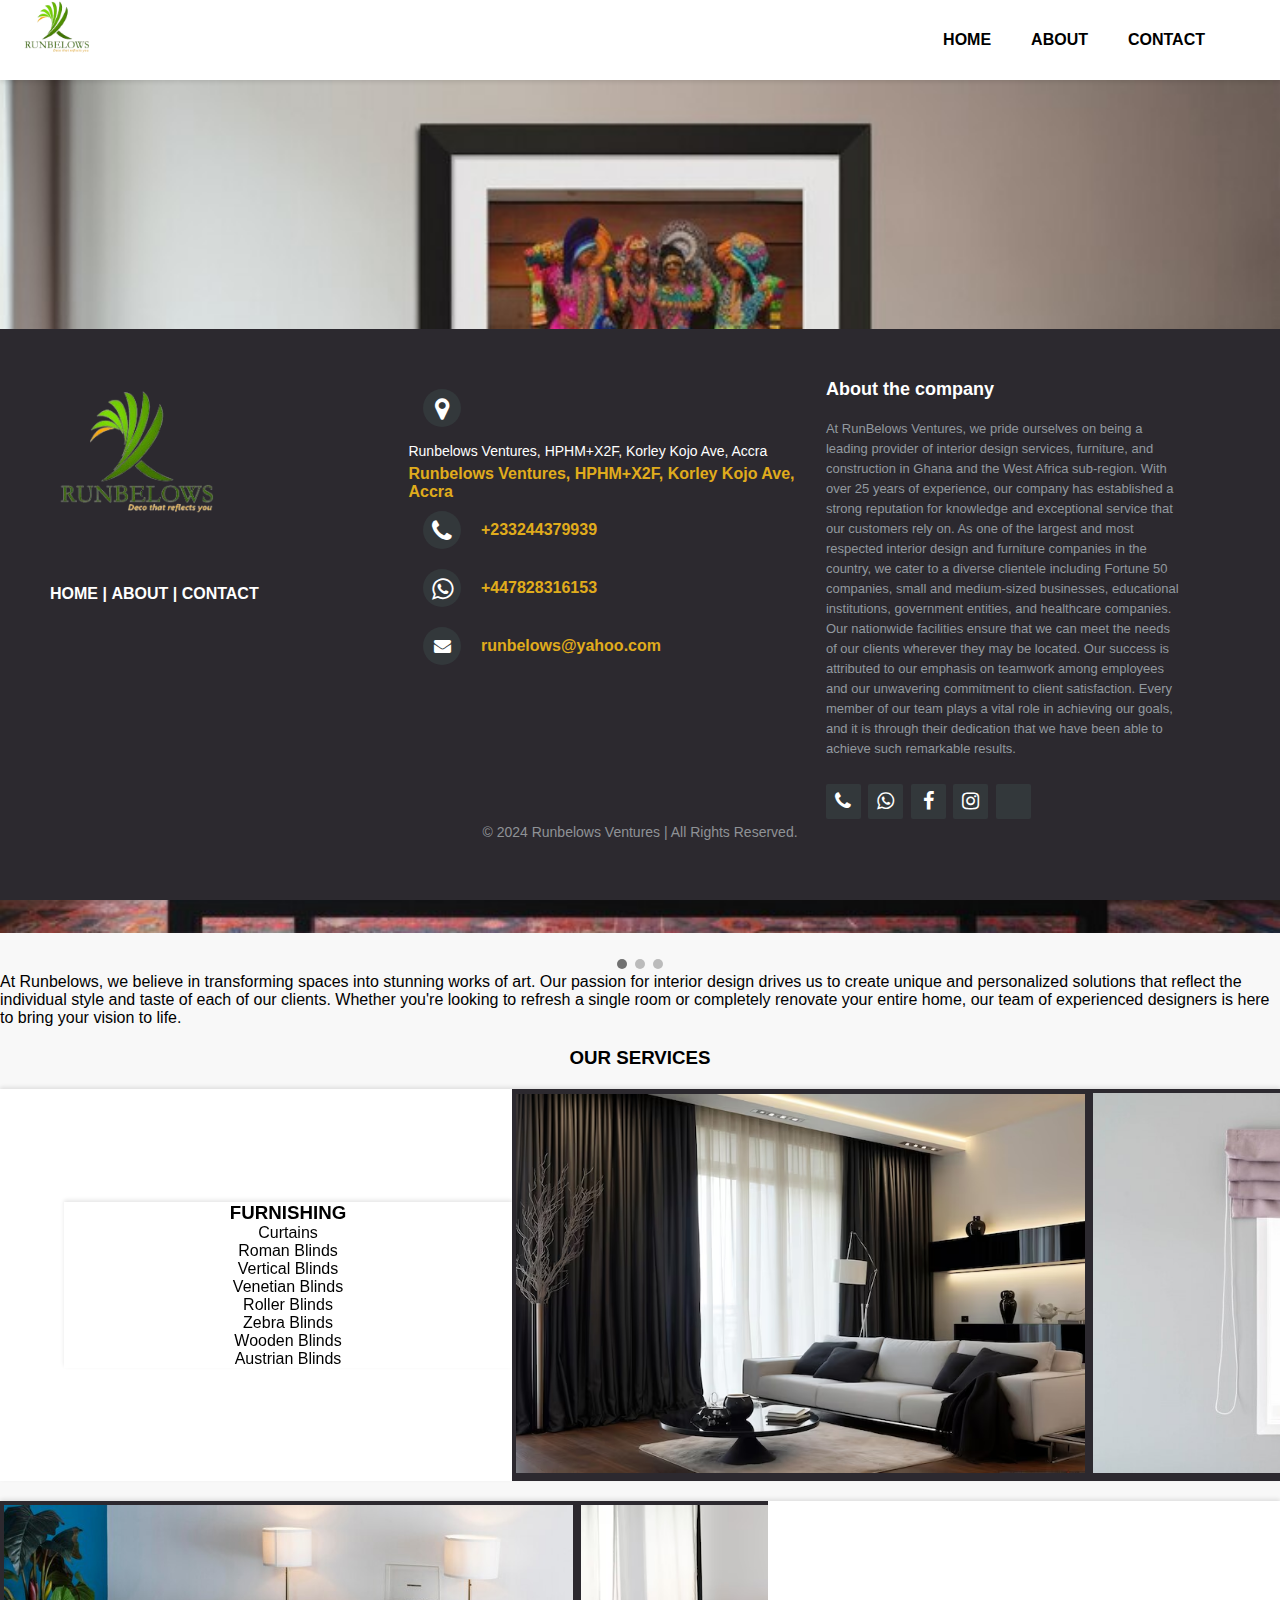
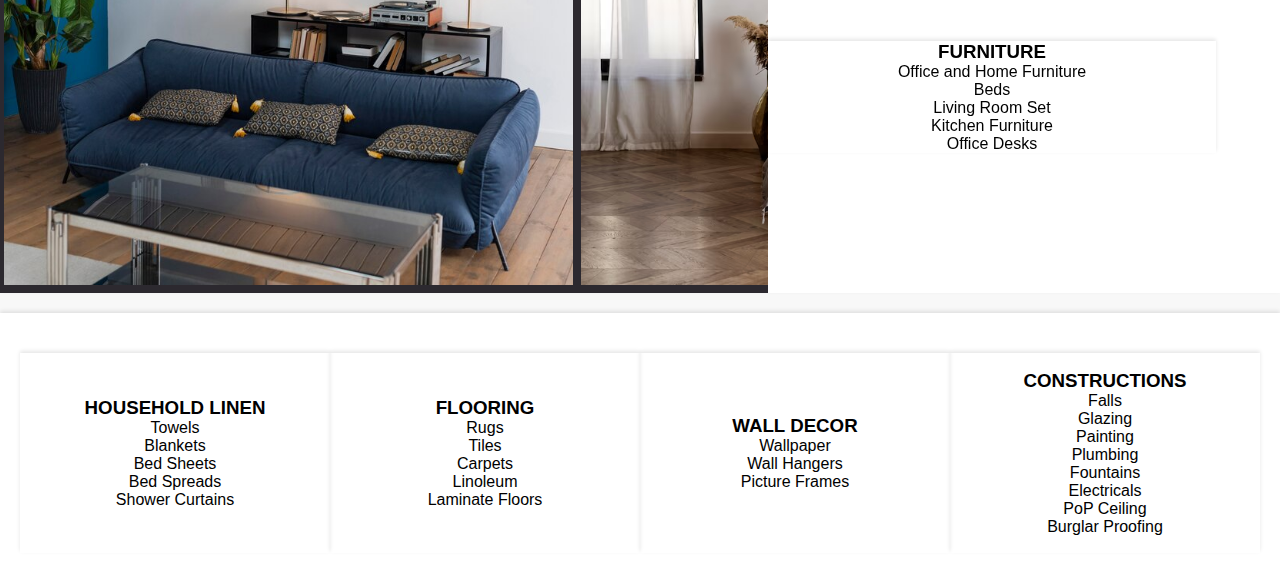
<file: index.html>
<!DOCTYPE html>
<html lang="en">
    <head>
        <meta charset="UTF-8">
        <meta name="viewport" content="width=device-width, initial-scale=1.0">
        <title>Runbelows Ventures | Interior Design & Furniture Solutions</title>
        
        <!-- SEO Meta Tags -->
        <meta name="description" content="Runbelows Ventures offers top-notch interior design services, furniture, and construction solutions in Ghana and the West Africa sub-region. Transform your space with our expert team.">
        <meta name="keywords" content="Runbelows Ventures, interior design, furniture, construction, Ghana, home decor, office furniture, curtains, blinds, home renovation">
        <meta name="author" content="Runbelows Ventures">
        <meta name="robots" content="index, follow">
    
        <!-- Open Graph Meta Tags for Facebook and Instagram -->
        <meta property="og:title" content="Runbelows Ventures | Interior Design & Furniture Solutions">
        <meta property="og:description" content="Runbelows Ventures offers top-notch interior design services, furniture, and construction solutions in Ghana and the West Africa sub-region. Transform your space with our expert team.">
        <meta property="og:image" content="https://yourwebsite.com/img/logo.png">
        <meta property="og:url" content="https://yourwebsite.com">
        <meta property="og:type" content="website">
        <meta property="og:site_name" content="Runbelows Ventures">
        <meta property="og:locale" content="en_GB">
    
        <!-- Favicon -->
        <link rel="icon" href="images/logo.png" type="image/x-icon">
    
        <!-- Stylesheets -->
        <link rel="stylesheet" href="CSS/style.css">
        <link rel="stylesheet" href="https://cdnjs.cloudflare.com/ajax/libs/font-awesome/4.7.0/css/font-awesome.min.css">
        <link href="http://fonts.googleapis.com/css?family=Cookie" rel="stylesheet" type="text/css">
    </head>
<body>
    <header class="navigation-header">
        <nav>
            <div class="logo-container">
                <a href="index.html">
                    <img src="images/logo.png">
                </a>
            </div>
            <div class="navigation-items" id="navigation-items">
                <a href="#" onclick="closeMenu()"><strong>HOME</strong></a>
                <a href="about.html" onclick="closeMenu()"><strong>ABOUT</strong></a>
                <a href="#contact" onclick="closeMenu()"><strong>CONTACT</strong></a>
            </div>
            <div class="hamburger">
                <span id="openHam">&#9776;</span>
                <span id="closeHam">&#x2716;</span>
            </div>
        </nav>
       </header>
    <main>
         <!-- Slideshow container -->
<div class="slideshow-container">

    <!-- Full-width images with number and caption text -->
    <div class="mySlides fade">
      <img src="images/interior-decoration393.jpg" style="width:100%" alt="living room">
    </div>
  
    <div class="mySlides fade">
      <img src="images/bedroom.avif" style="width:100%" alt="bedroom">
    </div>
  
    <div class="mySlides fade">
      <img src="images/curtain.jpg" style="width:100%" alt="curtains">
    </div>
  
    <!-- Next and previous buttons -->
    <a class="prev" onclick="plusSlides(-1)">&#10094;</a>
    <a class="next" onclick="plusSlides(1)">&#10095;</a>

    <!-- Banner Content -->
    <div class="banner-content">
        <h2>Welcome to RUNBELOWS!</h2>
        <p>Discover our products and experience the taste of quality.</p>
        <a href="#our-services">Explore</a>
    </div>
</div>
  <br>
  
  <!-- The dots/circles -->
  <div style="text-align:center">
    <span class="dot" onclick="currentSlide(1)"></span>
    <span class="dot" onclick="currentSlide(2)"></span>
    <span class="dot" onclick="currentSlide(3)"></span>
  </div> 
        <div>
            <p>
                At Runbelows, we believe in transforming spaces into stunning works of art. Our passion for
                interior design drives us to create unique and personalized solutions that reflect the individual style 
                and taste of each of our clients. Whether you're looking to refresh a single room or completely renovate
                your entire home, our team of experienced designers is here to bring your vision to life.
            </p>
        </div>
        <div class="services-container">
            <div>
                <h3 id="our-services">OUR SERVICES</h3>
            </div>
            <div class="explore">
                <div class="furnishing">
                    <h3>FURNISHING</h3>
                    <ul class="list">
                        <li>Curtains</li>
                        <li>Roman Blinds</li>
                        <li>Vertical Blinds</li>
                        <li>Venetian Blinds</li>
                        <li>Roller Blinds</li>
                        <li>Zebra Blinds</li>
                        <li>Wooden Blinds</li>
                        <li>Austrian Blinds</li>
                    </ul>
                </div>
                <div class="scroll-container">
                    <img src="images/duallayered-curtains-black-rod-living-room-generative-ai_971989-4037.avif" alt="Curtains" style="width: 75%;">
                    <img src="images/roman blind.jpg" alt="Roller Blind"  style="width: 75%;">
                    <img src="images/Vertical Blinds Select Textured .jpg" alt="Vertical Blind"  style="width: 75%;">
                    <img src="images/venetian blind.jpg" alt="Venetian Blind"  style="width: 75%;">
                    <img src="images/9 Modern Window Roller Blinds - .jpg" alt="Roller Blind"  style="width: 75%;">
                    <img src="images/Royalcraft Cordless Zebra Blinds.jpg" alt="Zebra Blind"  style="width: 75%;">
                    <img src="images/wooden.jpg" alt="Wooden Blind"  style="width: 75%;">
                    <img src="images/This is a modern use of the Aust.jpg" alt="Roller Blind"  style="width: 75%;">
                </div> 
            </div>
            <div class="explore" id="explore">
                <div class="scroll-container">
                    <img src="images/home-interior-design-composition_23-2148986635.jpg" alt="Home Furniture" style="width: 75%;">
                    <img src="images/bed.avif" alt="Bed" style="width: 75%;">
                    <img src="images/living room.jpg" alt="Forest" style="width: 75%;">
                    <img src="images/kitchen.jpg" alt="Forest" style="width: 75%;">
                    <img src="images/table-office_1170-755.jpg" alt="Forest" style="width: 75%;">
                </div> 
                <div class="furniture">
                    <h3>FURNITURE</h3>
                    <ul class="list">
                        <li>Office and Home Furniture</li>
                        <li>Beds</li>
                        <li>Living Room Set</li>
                        <li>Kitchen Furniture</li>
                        <li>Office Desks</li>
                    </ul>
                </div>
            </div>
            <div class="other-services">
                <div class="item">
                    <h3>HOUSEHOLD LINEN</h3>
                    <ul class="list">
                        <li>Towels</li>
                        <li>Blankets</li>
                        <li>Bed Sheets</li>
                        <li>Bed Spreads</li>
                        <li>Shower Curtains</li>
                    </ul>
                </div><br>
                <div class="item">
                    <h3>FLOORING</h3>
                    <ul class="list">
                        <li>Rugs</li>
                        <li>Tiles</li>
                        <li>Carpets</li>
                        <li>Linoleum</li>
                        <li>Laminate Floors</li>
                    </ul>
                </div><br>
                <div class="item">
                    <h3>WALL DECOR</h3>
                    <ul class="list">
                        <li>Wallpaper</li>
                        <li>Wall Hangers</li>
                        <li>Picture Frames</li>
                    </ul>
                </div><br>
                <div class="item">
                    <h3>CONSTRUCTIONS</h3>
                    <ul class="list">
                        <li>Falls</li>
                        <li>Glazing</li>
                        <li>Painting</li>
                        <li>Plumbing</li>
                        <li>Fountains</li>
                        <li>Electricals</li>
                        <li>PoP Ceiling</li>
                        <li>Burglar Proofing</li>
                    </ul>
                </div>
            </div>
        </div>
    </main>
    <!-- footer section start -->
    <footer class="footer-distributed">

        <div class="footer-left">
            <img src="images/logo.png">  
          <p class="footer-links">
            <a href="index.html">HOME</a>
            |
            <a href="#about">ABOUT</a>
            |
            <a href="#contact">CONTACT</a>
          </p>
  
        </div>
  
        <div class="footer-center">
          <div>
            <i class="fa fa-map-marker"></i>
              <p><span>Runbelows Ventures, HPHM+X2F, Korley Kojo Ave, Accra</span>
              <a href="https://maps.app.goo.gl/TsS7YMWCQcgZ6Hdt6">
                Runbelows Ventures, HPHM+X2F, Korley Kojo Ave, Accra</a></p>
          </div>
  
          <div id="contact">
            <i class="fa fa-phone"></i>
            <p><a href="tel:+233244379939">+233244379939</a>
            </p>
          </div>   
          <div> 
            <i class="fa fa-whatsapp"></i>
            <p><a href="https://wa.me/+447828316153?text=Hello%20there!" target="_blank">+447828316153</a>
            </p>
          </div>
          <div>
            <i class="fa fa-envelope"></i>
            <p><a href="mailto:runbelows@yahoo.com">runbelows@yahoo.com</a></p>
          </div>
        </div>
        <div class="footer-right">
          <p class="footer-company-about" id="about">
            <span>About the company</span>
            At RunBelows Ventures, we pride ourselves on being a leading provider of interior design services, furniture, and construction in Ghana and the West Africa sub-region. With over 25 years of experience, our company has established a strong reputation for knowledge and exceptional service that our customers rely on.
As one of the largest and most respected interior design and furniture companies in the country, we cater to a diverse clientele including Fortune 50 companies, small and medium-sized businesses, educational institutions, government entities, and healthcare companies. Our nationwide facilities ensure that we can meet the needs of our clients wherever they may be located.
Our success is attributed to our emphasis on teamwork among employees and our unwavering commitment to client satisfaction. Every member of our team plays a vital role in achieving our goals, and it is through their dedication that we have been able to achieve such remarkable results.</p>
          <div class="footer-icons">
            <a href="tel:+233208197739"><i class="fa fa-phone"></i></a>
            <a href="https://wa.me/+233208197739?text=Hello%20there!" target="_blank"><i class="fa fa-whatsapp"></i></a>
            <a href="https://www.facebook.com/profile.php?id=100075910295086&mibextid=LQQJ4d"><i class="fa fa-facebook"></i></a>
            <a href="https://www.instagram.com/runbelows_ventures?igsh=NDhyNW1ybzFxMDdo&utm_source=qr"><i class="fa fa-instagram"></i></a>
            <a href="https://www.tiktok.com/@runbelows.venture?_t=8mj2VUmesEA&_r=1"><i class="fa fa-tiktok"></i></a>
          </div>
        </div>
        <center><p class="copyright">&copy; 2024 Runbelows Ventures | All Rights Reserved.</p></center>
      </footer>
      <!--Back to top-->
      <button id="backToTopBtn">&#00094;</button>
      <script src="JS/script.js"></script>
</body>
</html>
</file>
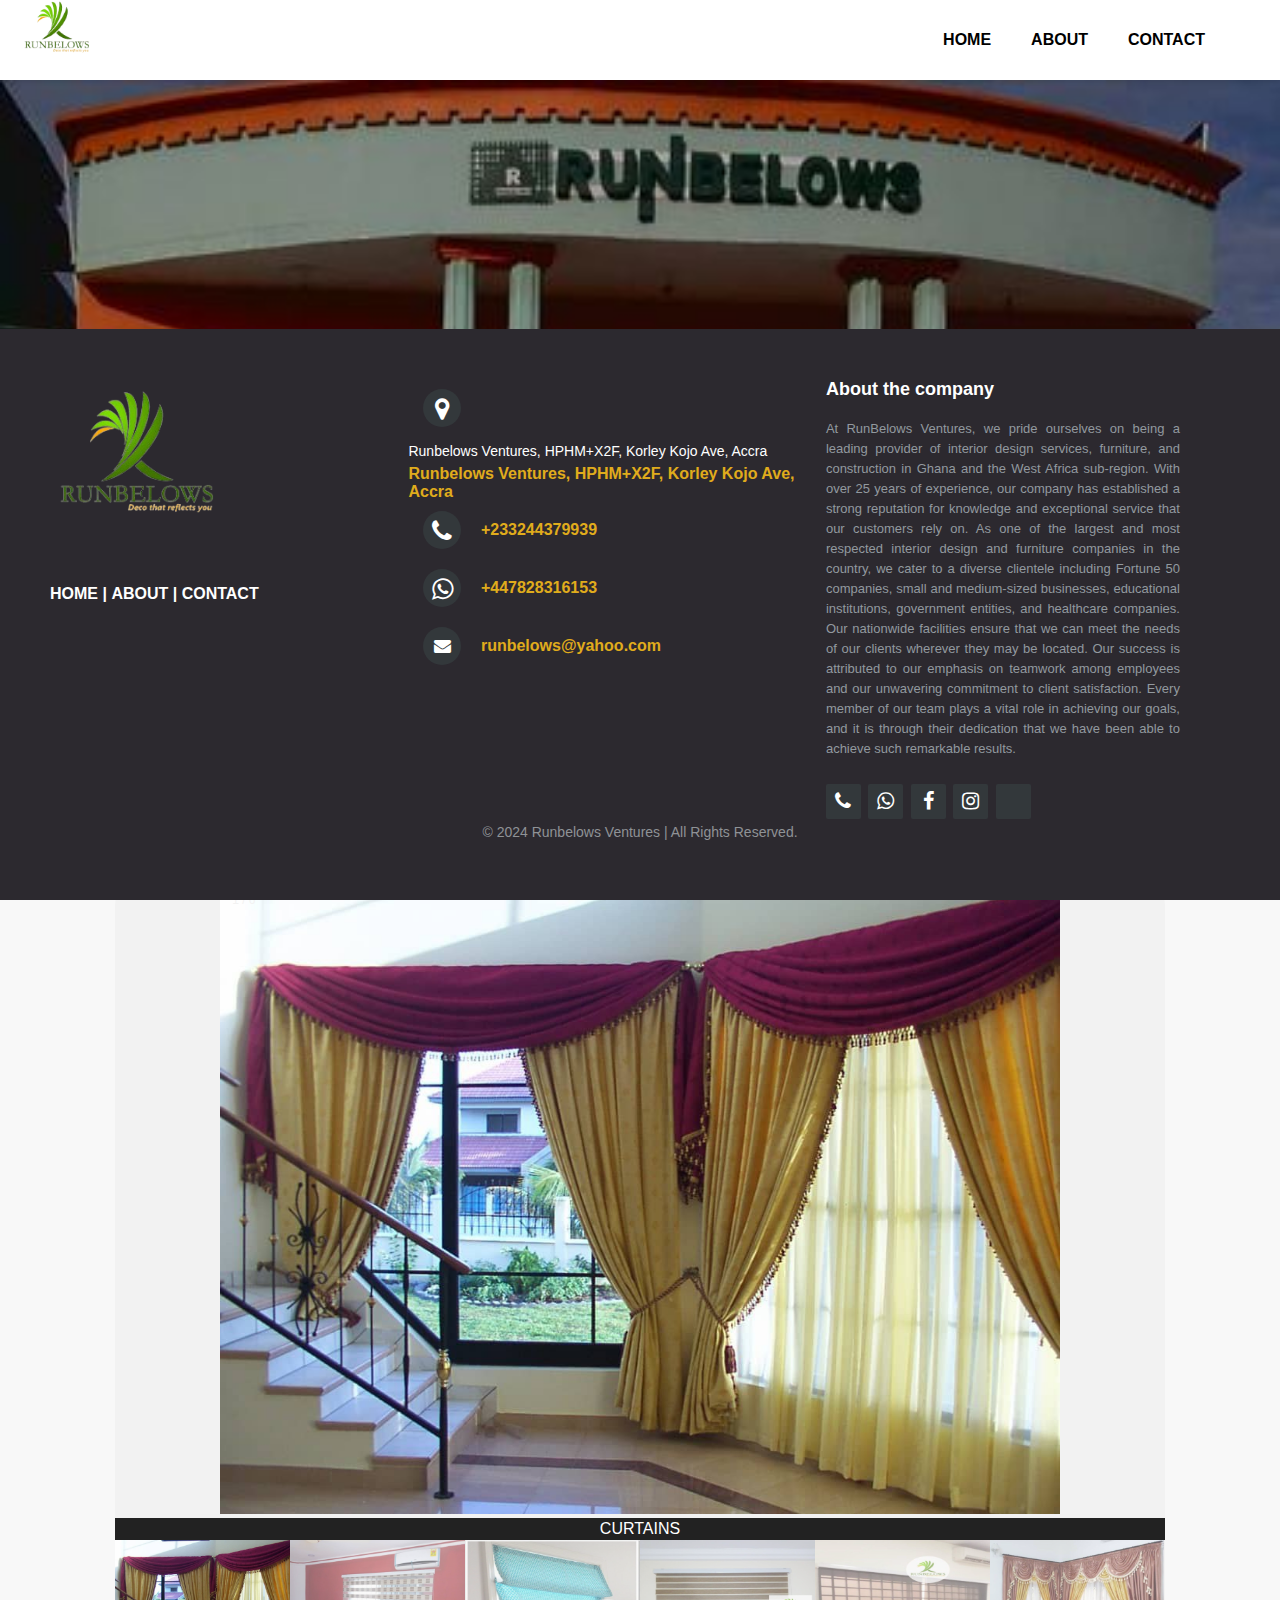
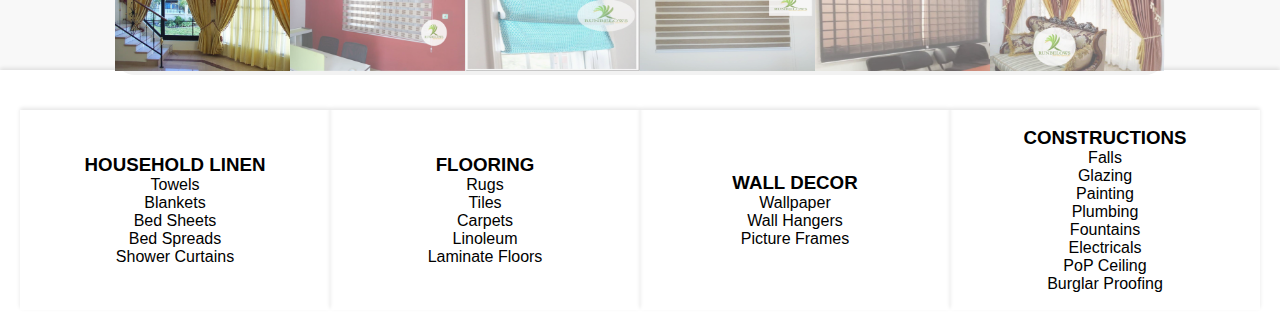
<file: about.html>
<!DOCTYPE html>
<html lang="en">
<head>
    <meta charset="UTF-8">
    <meta name="viewport" content="width=device-width, initial-scale=1.0">
    <title>Runbelows Ventures | Interior Design & Furniture Solutions</title>
    
    <!-- SEO Meta Tags -->
    <meta name="description" content="Runbelows Ventures offers top-notch interior design services, furniture, and construction solutions in Ghana and the West Africa sub-region. Transform your space with our expert team.">
    <meta name="keywords" content="Runbelows Ventures, interior design, furniture, construction, Ghana, home decor, office furniture, curtains, blinds, home renovation">
    <meta name="author" content="Runbelows Ventures">
    <meta name="robots" content="index, follow">

    <!-- Open Graph Meta Tags for Facebook and Instagram -->
    <meta property="og:title" content="Runbelows Ventures | Interior Design & Furniture Solutions">
    <meta property="og:description" content="Runbelows Ventures offers top-notch interior design services, furniture, and construction solutions in Ghana and the West Africa sub-region. Transform your space with our expert team.">
    <meta property="og:image" content="https://yourwebsite.com/img/logo.png">
    <meta property="og:url" content="https://yourwebsite.com">
    <meta property="og:type" content="website">
    <meta property="og:site_name" content="Runbelows Ventures">
    <meta property="og:locale" content="en_GB">

    <!-- Favicon -->
    <link rel="icon" href="images/logo.png" type="image/x-icon">

    <!-- Stylesheets -->
    <link rel="stylesheet" href="CSS/style.css">
    <link rel="stylesheet" href="CSS/sheet.css">
    <link rel="stylesheet" href="https://cdnjs.cloudflare.com/ajax/libs/font-awesome/4.7.0/css/font-awesome.min.css">
    <link href="http://fonts.googleapis.com/css?family=Cookie" rel="stylesheet" type="text/css">
</head>
<body>
    <header class="navigation-header">
        <nav>
            <div class="logo-container">
                <a href="index.html">
                    <img src="images/logo.png" alt="Runbelows Ventures Logo">
                </a>
            </div>
            <div class="navigation-items" id="navigation-items">
                <a href="index.html" onclick="closeMenu()"><strong>HOME</strong></a>
                <a href="#" onclick="closeMenu()"><strong>ABOUT</strong></a>
                <a href="#contact" onclick="closeMenu()"><strong>CONTACT</strong></a>
            </div>
            <div class="hamburger">
                <span id="openHam">&#9776;</span>
                <span id="closeHam">&#x2716;</span>
            </div>
        </nav>
    </header>
    <main>
        <div class="ab">
            <div class="ab-banner">
                <img src="images/runbelows.jpg" alt="Runbelows office" width="100%">
            </div>
            <!-- Banner Content -->
            <div class="ab-banner-content">
                <h2>ABOUT US</h2>
            </div>
            <center><p id="about" style="width: 95%; position: relative; top: 20px;">
                At RunBelows Ventures, we pride ourselves on being a leading provider of interior design services, furniture, and construction in Ghana and the West Africa sub-region. With over 25 years of experience, our company has established a strong reputation for knowledge and exceptional service that our customers rely on.
                As one of the largest and most respected interior design and furniture companies in the country, we cater to a diverse clientele including Fortune 50 companies, small and medium-sized businesses, educational institutions, government entities, and healthcare companies. Our nationwide facilities ensure that we can meet the needs of our clients wherever they may be located.
                Our success is attributed to our emphasis on teamwork among employees and our unwavering commitment to client satisfaction. Every member of our team plays a vital role in achieving our goals, and it is through their dedication that we have been able to achieve such remarkable results.
            </p></center>
        </div>
        <!-- Container for the image gallery -->
        <center>
        <div class="container" style="align-items: center;">
            <!-- Full-width images with number text -->
            <div class="mySlides">
                <div class="numbertext" style="align-items: center;">1 / 6</div>
                <img src="images/runbel-curt.jpg" alt="Curtains" style="width:100%">
            </div>
            <div class="mySlides">
                <div class="numbertext">2 / 6</div>
                <img src="images/blind.jpg" alt="Blinds" style="width:100%">
            </div>
            <div class="mySlides">
                <div class="numbertext">3 / 6</div>
                <img src="images/rroman.jpg" alt="Roman blinds" style="width:100%">
            </div>
            <div class="mySlides">
                <div class="numbertext">4 / 6</div>
                <img src="images/rroller (1).jpg" alt="Lights" style="width:100%">
            </div>
            <div class="mySlides">
                <div class="numbertext">5 / 6</div>
                <img src="images/roller.jpg" alt="Nature" style="width:100%">
            </div>
            <div class="mySlides">
                <div class="numbertext">6 / 6</div>
                <img src="images/photo_2024-06-01_10-52-30.jpg" alt="Snow" style="width:100%">
            </div>
            <!-- Image text -->
            <div class="caption-container">
                <p id="caption"></p>
            </div>

            <!-- Next and previous buttons -->
    <a class="prev" onclick="plusSlides(-1)">&#10094;</a>
    <a class="next" onclick="plusSlides(1)">&#10095;</a>

            <!-- Thumbnail images -->
            <div class="row">
                <div class="column">
                    <img class="demo cursor" src="images/runbel-curt.jpg" alt="CURTAINS" style="width:100%" onclick="currentSlide(1)">
                </div>
                <div class="column">
                    <img class="demo cursor" src="images/blind.jpg" alt="Blinds" style="width:100%" onclick="currentSlide(2)">
                </div>
                <div class="column">
                    <img class="demo cursor" src="images/rroman.jpg" alt="Roman blinds" style="width:100%; height: 50%;" onclick="currentSlide(3)">
                </div>
                <div class="column">
                    <img class="demo cursor" src="images/rroller (1).jpg" alt="Vertical blinds" style="width:100%" onclick="currentSlide(4)">
                </div>
                <div class="column">
                    <img class="demo cursor" src="images/roller.jpg" alt="Venetian blinds" style="width:100%" onclick="currentSlide(5)">
                </div>
                <div class="column">
                    <img class="demo cursor" src="images/photo_2024-06-01_10-52-30.jpg" alt="Creative background with curtain shadow" style="width:100%" onclick="currentSlide(6)">
                </div>
            </div>
        </div>
    </center>
    <div class="other-services">
        <div class="item">
            <h3>HOUSEHOLD LINEN</h3>
            <ul class="list">
                <li>Towels</li>
                <li>Blankets</li>
                <li>Bed Sheets</li>
                <li>Bed Spreads</li>
                <li>Shower Curtains</li>
            </ul>
        </div><br>
        <div class="item">
            <h3>FLOORING</h3>
            <ul class="list">
                <li>Rugs</li>
                <li>Tiles</li>
                <li>Carpets</li>
                <li>Linoleum</li>
                <li>Laminate Floors</li>
            </ul>
        </div><br>
        <div class="item">
            <h3>WALL DECOR</h3>
            <ul class="list">
                <li>Wallpaper</li>
                <li>Wall Hangers</li>
                <li>Picture Frames</li>
            </ul>
        </div><br>
        <div class="item">
            <h3>CONSTRUCTIONS</h3>
            <ul class="list">
                <li>Falls</li>
                <li>Glazing</li>
                <li>Painting</li>
                <li>Plumbing</li>
                <li>Fountains</li>
                <li>Electricals</li>
                <li>PoP Ceiling</li>
                <li>Burglar Proofing</li>
            </ul>
        </div>
    </div>
    </main>
    <!-- footer section start -->
    <footer class="footer-distributed">

        <div class="footer-left">
            <img src="images/logo.png">  
          <p class="footer-links">
            <a href="index.html">HOME</a>
            |
            <a href="#about">ABOUT</a>
            |
            <a href="#contact">CONTACT</a>
          </p>
  
        </div>
  
        <div class="footer-center">
          <div>
            <i class="fa fa-map-marker"></i>
              <p><span>Runbelows Ventures, HPHM+X2F, Korley Kojo Ave, Accra</span>
              <a href="https://maps.app.goo.gl/TsS7YMWCQcgZ6Hdt6">
                Runbelows Ventures, HPHM+X2F, Korley Kojo Ave, Accra</a></p>
          </div>
  
          <div id="contact">
            <i class="fa fa-phone"></i>
            <p><a href="tel:+233244379939">+233244379939</a>
            </p>
          </div>   
          <div> 
            <i class="fa fa-whatsapp"></i>
            <p><a href="https://wa.me/+447828316153?text=Hello%20there!" target="_blank">+447828316153</a>
            </p>
          </div>
          <div>
            <i class="fa fa-envelope"></i>
            <p><a href="mailto:runbelows@yahoo.com">runbelows@yahoo.com</a></p>
          </div>
        </div>
        <div class="footer-right">
          <p class="footer-company-about" id="about">
            <span>About the company</span>
            At RunBelows Ventures, we pride ourselves on being a leading provider of interior design services, furniture, and construction in Ghana and the West Africa sub-region. With over 25 years of experience, our company has established a strong reputation for knowledge and exceptional service that our customers rely on.
As one of the largest and most respected interior design and furniture companies in the country, we cater to a diverse clientele including Fortune 50 companies, small and medium-sized businesses, educational institutions, government entities, and healthcare companies. Our nationwide facilities ensure that we can meet the needs of our clients wherever they may be located.
Our success is attributed to our emphasis on teamwork among employees and our unwavering commitment to client satisfaction. Every member of our team plays a vital role in achieving our goals, and it is through their dedication that we have been able to achieve such remarkable results.</p>
          <div class="footer-icons">
            <a href="tel:+233208197739"><i class="fa fa-phone"></i></a>
            <a href="https://wa.me/+233208197739?text=Hello%20there!" target="_blank"><i class="fa fa-whatsapp"></i></a>
            <a href="https://www.facebook.com/profile.php?id=100075910295086&mibextid=LQQJ4d"><i class="fa fa-facebook"></i></a>
            <a href="https://www.instagram.com/runbelows_ventures?igsh=NDhyNW1ybzFxMDdo&utm_source=qr"><i class="fa fa-instagram"></i></a>
            <a href="https://www.tiktok.com/@runbelows.venture?_t=8mj2VUmesEA&_r=1"><i class="fa fa-tiktok"></i></a>
          </div>
        </div>
        <center><p class="copyright">&copy; 2024 Runbelows Ventures | All Rights Reserved.</p></center>
      </footer>
      <!--Back to top-->
      <button id="backToTopBtn">&#00094;</button>
      <script src="JS/about.js"></script>
</body>
</html>
</file>
<file: CSS/sheet.css>
.ab-banner-content {
    position: absolute;
    top: 60%;
    left: 50%;
    transform: translate(-50%, -50%);
    text-align: center;
    color: #ffffff;
}

.ab-banner-content h2 {
    font-size: 60px;
    margin-bottom: 20px;
}

#about {
    text-align: justify;
}

@media screen and (max-width: 400px) {
    .ab-banner-content {
        top: 30%;
        left: 50%;
        transform: translate(-50%, -50%);
        text-align: center;
        color: #ffffff;
    }

    .ab-banner-content h2 {
        font-size: 40px;
        margin-bottom: 20px;
    }
}

* {
    box-sizing: border-box;
}

.container {
    position: relative;
    background-color: #f2f2f2;
    width: 82%;
    border-radius: 20px;
    top: 25px;
}

.mySlides {
    display: none;
    width: 80%;
}

.cursor {
    cursor: pointer;
}

/* Next & previous buttons */
.prev, .next {
    display: none;
    cursor: pointer;
    position: absolute;
    top: 50%;
    width: auto;
    margin-top: -22px;
    padding: 16px;
    color: white;
    font-weight: bold;
    font-size: 18px;
    transition: 0.6s ease;
    border-radius: 0 3px 3px 0;
    user-select: none;
  }
  
  /* Position the "next button" to the right */
  .next {
    right: 0;
    border-radius: 3px 0 0 3px;
  }

.numbertext {
    color: #f2f2f2;
    font-size: 12px;
    padding: 8px 12px;
    position: absolute;
    top: 0;
}

.caption-container {
    text-align: center;
    background-color: #222;
    padding: 2px 16px;
    color: white;
}


.row:after {
    content: "";
    display: table;
    clear: both;
}

.column {
    float: left;
    width: 16.66%;
}

.demo {
    opacity: 0.6;
}

.active,
.demo:hover {
    opacity: 1;
}
</file>
<file: CSS/style.css>
/* Resetting default margin and padding */
* {
  margin: 0;
  padding: 0;
  box-sizing: border-box;
}

/* Basic styling */
body {
  font-family: Arial, sans-serif;
  background-color: #f8f8f8; /* Light gray background */
}

header {
  background-color: #ffffff; /* White header background */
  padding: 5px;
  display: flex;
  justify-content: space-between;
  height: 80px;
  align-items: center;
  box-shadow: 0px 2px 4px rgba(0, 0, 0, 0.1); /* Shadow for header */
  position: relative;
  width: 100%; /* Make the header span the entire width of the viewport */
  top: 0; /* Position the header at the top of the viewport */
  z-index: 1000; /* Ensure the header stays above other content */
}

.logo-container {
	color:  #000;
	font: normal 40px 'Cookie', cursive;
	margin: 0;
}

.logo-container img {
  width: 70px;
  border-radius: 50%;
}

.logo-container a img {
  position: relative;
  left: 15px;
  width: 75px;
}

nav {
width: 100%;
max-width: 1200px;
display: flex;
justify-content: space-between;
align-items: center;
}
.logo-container > a {
color: #000;
text-decoration: none;
font-weight: 700;
font-size: 26px;
}
.navigation-items {
display: flex;
gap: 40px;
}
.navigation-items > a {
color: #000;
text-decoration: none;
font-weight: 500;
font-size: 16px;
transition: .4s ease-in-out;
}
.navigation-items > a:hover {
color: #000;
}

.hamburger {
position: relative;
display: none;
font-size: 30px;
font-weight: 800;
color: #000;
left: -15px;
top: -15px;
}
@media screen and (max-width:768px) {
.hamburger {
  display: flex;
  cursor: pointer;
}
.hamburger #closeHam {
  display: none;
}
.navigation-items {
  display: none;
  flex-direction: column;
  align-items: center;
  position: absolute;
  right: 0;
  top: 80px;
  background-color: #ffffff;
  width: 60%;
  height: calc(100vh - 58px);
  padding-top: 60px;
  gap: 10vh;
}
}

/* Slideshow container */
.slideshow-container {
  max-width: 100%;
  position: relative;
  margin: auto;
}

/* Hide the images by default */
.mySlides {
  display: none;
}

/* Next & previous buttons */
.prev, .next {
  cursor: pointer;
  position: absolute;
  top: 50%;
  width: auto;
  margin-top: -22px;
  padding: 16px;
  color: white;
  font-weight: bold;
  font-size: 18px;
  transition: 0.6s ease;
  border-radius: 0 3px 3px 0;
  user-select: none;
}

/* Position the "next button" to the right */
.next {
  right: 0;
  border-radius: 3px 0 0 3px;
}

/* On hover, add a black background color with a little bit see-through */
.prev:hover, .next:hover {
  background-color: rgba(0,0,0,0.8);
}

/* The dots/bullets/indicators */
.dot {
  cursor: pointer;
  height: 10px;
  width: 10px;
  margin: 0 2px;
  background-color: #bbb;
  border-radius: 50%;
  display: inline-block;
  transition: background-color 0.6s ease;
}

.active, .dot:hover {
  background-color: #717171;
}

/* Fading animation */
.fade {
  animation-name: fade;
  animation-duration: 1.5s;
}

@keyframes fade {
  from {opacity: .4}
  to {opacity: 1}
}

.banner-content {
    position: absolute;
    top: 45%;
    left: 50%;
    transform: translate(-50%, -50%);
    text-align: center;
    color: #1b570e;
}

.banner-content h2 {
    font-size: 36px;
    margin-bottom: 20px;
    background-color: rgba(255, 255, 255, 0.5);
}

.banner-content p {
    font-size: 18px;
    margin-bottom: 20px;
    background-color: rgba(255, 255, 255, 0.5);
}

.banner-content a {
    background-color: #0088cc;
    color: #ffffff;
    padding: 10px 20px;
    border-radius: 5px;
    text-decoration: none;
    transition: background-color 0.3s;
}

.banner-content a:hover {
    background-color: #005580;
}

/*Scroll images*/
div.scroll-container {
    background-color: #2c292f;
    overflow: auto;
    white-space: nowrap;
    padding: 2px;
    width: 60%;
  }
  
  div.scroll-container img {
    padding: 2px;
  }

#our-services{
  margin-top: 20px;
}


.explore{
    background-color: #ffffff; /* White footer background */
    display: flex;
    justify-content: space-between;
    margin-top: 20px;
    align-items: center;
    box-shadow: 0px -2px 4px rgba(0, 0, 0, 0.1); /* Shadow for footer */
}

.furnishing {
  position: relative;
  width: 35%;
  left: 5%;
  align-items: center;
  box-shadow: 0px -2px 4px rgba(0, 0, 0, 0.1); /* Shadow for footer */
  z-index: 100;
}

.furniture {
  position: relative;
  width: 35%;
  right: 5%;
  align-items: center;
  box-shadow: 0px -2px 4px rgba(0, 0, 0, 0.1); /* Shadow for footer */
}

@media screen and (max-width: 768px) {
  .explore {
    flex-direction: column;
    align-items: center;
  }
  .scroll-container{
    width: 10%;
  }
  .furnishing {
    position: relative;
    right: 110%;
  }
  .furniture {
    right: -1.25%;
  }
  
}


h3, .list {
  list-style-type: none;
  text-align: center; /* Center the navigation */
}

.item {
  margin-top: 20px;
  box-shadow: 0px -2px 4px rgba(0, 0, 0, 0.1); /* Shadow for footer */
  width: 50%;
  height: 200px;
  align-content: center;
}

.other-services {
  background-color: #ffffff;
  padding: 20px;
  display: flex;
  justify-content: space-between;
  align-items: center;
  margin-top: 20px;
  box-shadow: 0px -2px 4px rgba(0, 0, 0, 0.1);
}

@media screen and (max-width: 768px) {
  .other-services {
    flex-direction: column;
  }
}

@media screen and (max-width: 480px) {
  .other-services {
    padding: 10px;
  }
}

/* Footer */
@import url('http://fonts.googleapis.com/css?family=Open+Sans:400,700');

/* The footer is fixed to the bottom of the page */

footer{
	position: fixed;
	bottom: 0;
}

@media (max-height:800px){
	footer { position: static; }
	header { padding-top:40px; }
}


.footer-distributed{
	background-color: #2c292f;
	box-sizing: border-box;
	width: 100%;
	text-align: left;
	font: bold 16px sans-serif;
	padding: 50px 50px 60px 50px;
	margin-top: 50px;
}

.footer-distributed .footer-left,
.footer-distributed .footer-center,
.footer-distributed .footer-right{
	display: inline-block;
	vertical-align: top;
}

/* Footer left */

.footer-distributed .footer-left{
	width: 30%;
}

.footer-distributed h3{
	color:  #ffffff;
	font: normal 36px 'Cookie', cursive;
	margin: 0;
}

/* The company logo */

.footer-distributed .footer-left img{
	width: 50%;
}

.footer-distributed h3 span{
	color:  #e0ac1c;
}

/* Footer links */

.footer-distributed .footer-links{
	color:  #ffffff;
	margin: 20px 0 12px;
}

.footer-distributed .footer-links a{
	display:inline-block;
	line-height: 1.8;
	text-decoration: none;
	color:  inherit;
}

.footer-distributed .copyright{
	color:  #8f9296;
	font-size: 14px;
	font-weight: normal;
	margin: 0;
}

/* Footer Center */

.footer-distributed .footer-center{
	width: 35%;
}


.footer-distributed .footer-center i{
	background-color:  #33383b;
	color: #ffffff;
	font-size: 25px;
	width: 38px;
	height: 38px;
	border-radius: 50%;
	text-align: center;
	line-height: 42px;
	margin: 10px 15px;
	vertical-align: middle;
}

.footer-distributed .footer-center i.fa-envelope{
	font-size: 17px;
	line-height: 38px;
}

.footer-distributed .footer-center p{
	display: inline-block;
	color: #ffffff;
	vertical-align: middle;
	margin:0;
}

.footer-distributed .footer-center p span{
	display:block;
	font-weight: normal;
	font-size:14px;
	line-height:2;
}

.footer-distributed .footer-center p a{
	color:  #e0ac1c;
	text-decoration: none;;
}


/* Footer Right */

.footer-distributed .footer-right{
	width: 30%;
}

.footer-distributed .footer-company-about{
	line-height: 20px;
	color:  #92999f;
	font-size: 13px;
	font-weight: normal;
	margin: 0;
}

@media (max-width: 768px) {
  .footer-company-about {
    display: none;
  }

}

.footer-distributed .footer-company-about span{
	display: block;
	color:  #ffffff;
	font-size: 18px;
	font-weight: bold;
	margin-bottom: 20px;
}

.footer-distributed .footer-icons{
	margin-top: 25px;
}

.footer-distributed .footer-icons a{
	display: inline-block;
	width: 35px;
	height: 35px;
	cursor: pointer;
	background-color:  #33383b;
	border-radius: 2px;

	font-size: 20px;
	color: #ffffff;
	text-align: center;
	line-height: 35px;

	margin-right: 3px;
	margin-bottom: 5px;
}

/* Here is the code for Responsive Footer */
/* You can remove below code if you don't want Footer to be responsive */


@media (max-width: 880px) {

	.footer-distributed .footer-left,
	.footer-distributed .footer-center,
	.footer-distributed .footer-right{
		display: block;
		width: 100%;
		margin-bottom: 40px;
		text-align: center;
	}

	.footer-distributed .footer-center i{
		margin-left: 0;
	}

}

/*Back to top button*/
/* Style for back-to-top button */
#backToTopBtn {
  display: none;
  position: fixed;
  bottom: 20px; /* Distance from the bottom of the viewport */
  right: 20px;  /* Distance from the right side of the viewport */
  background: #007bff;
  color: #fff;
  width: 40px;
  height: 40px;
  text-align: center;
  border-radius: 50%;
  font-size: 24px;
  line-height: 40px;
  z-index: 9999;
  cursor: pointer;
  transition: background-color 0.3s, opacity 0.5s, visibility 0.5s;
}

#back-to-top:hover {
  background: #0056b3;
}

#back-to-top i {
  line-height: 40px;
}
</file>
